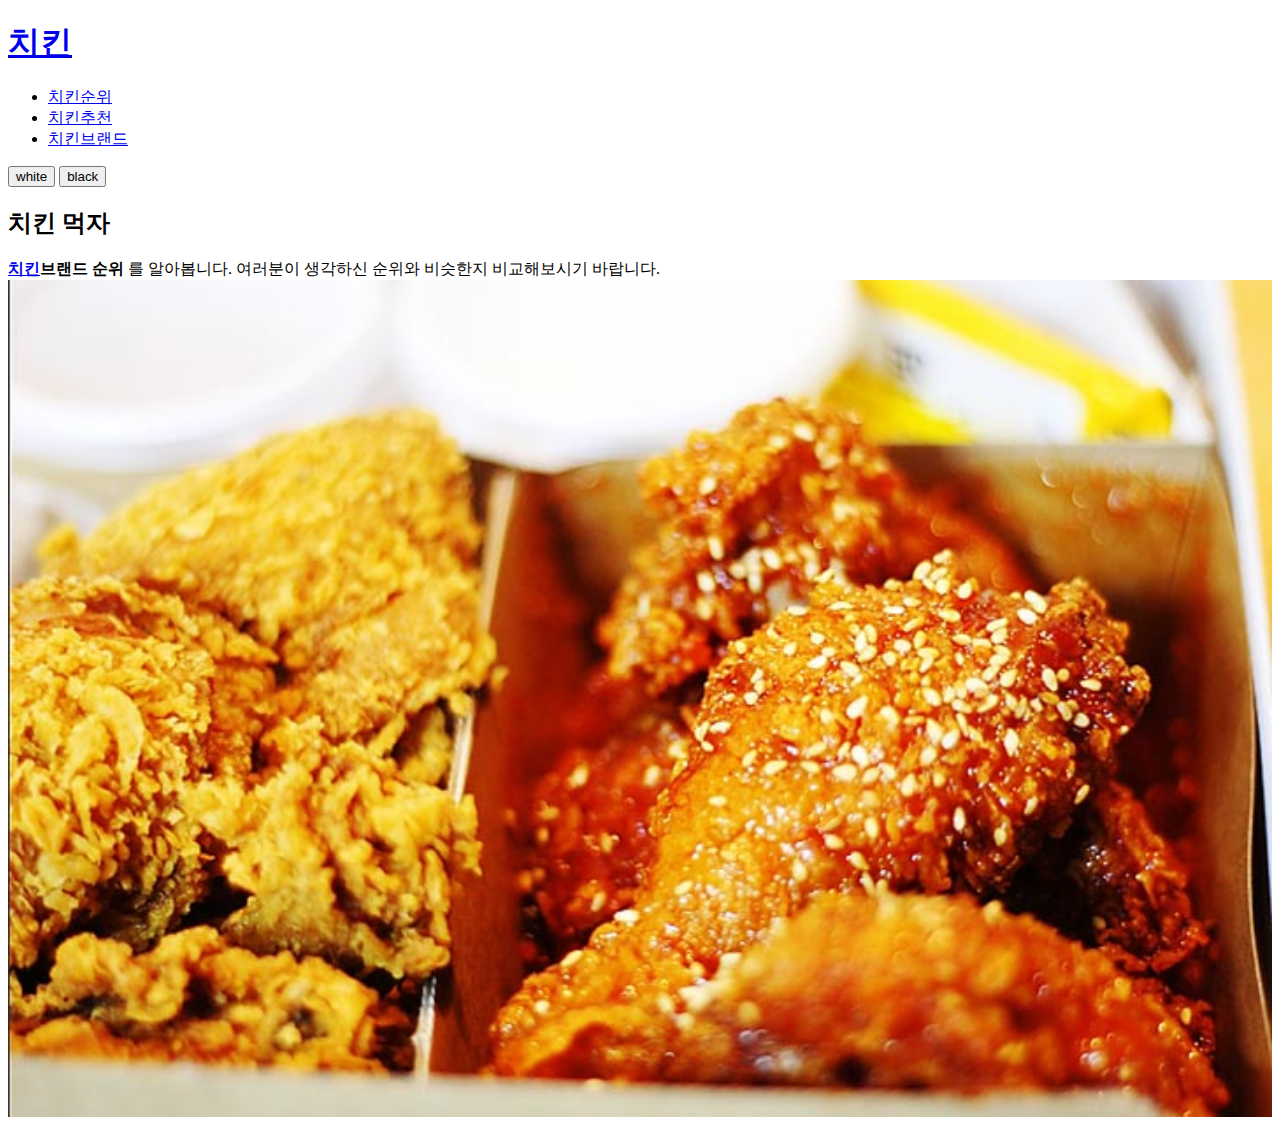
<file: index.html>
<!DOCTYPE html>
<html>

<head>
    <title>치킨 추천 받자</title>
    <meta charset="utf-8">
    <link rel="stylesheet" type="text/css" href="http://localhost/style.css">
</head>

<body id="target">
    <header>
        <h1><a href="index.html">치킨</a></h1>
    </header>

    <nav>
        <ul>
            <li><a href="1.html">치킨순위</a></li>
            <li><a href="2.html">치킨추천</a></li>
            <li><a href="3.html">치킨브랜드</a></li>
        </ul>
    </nav>
    <div id="control">
        <input type="button" value="white" id="white_btn"/>
        <input type="button" value="black" id="black_btn"/>
    </div>
<article>
    <h2>치킨 먹자</h2>
    <strong><u><a href="https://m.bbq.co.kr/main.asp">치킨</a></u>브랜드 순위</strong> 를 알아봅니다.
    여러분이 생각하신 순위와 비슷한지 비교해보시기 바랍니다.
    <div id="disqus_thread"></div>
    <script>
        /**
        *  RECOMMENDED CONFIGURATION VARIABLES: EDIT AND UNCOMMENT THE SECTION BELOW TO INSERT DYNAMIC VALUES FROM YOUR PLATFORM OR CMS.
        *  LEARN WHY DEFINING THESE VARIABLES IS IMPORTANT: https://disqus.com/admin/universalcode/#configuration-variables    */
        /*
        var disqus_config = function () {
        this.page.url = PAGE_URL;  // Replace PAGE_URL with your page's canonical URL variable
        this.page.identifier = PAGE_IDENTIFIER; // Replace PAGE_IDENTIFIER with your page's unique identifier variable
        };
        */
        (function() { // DON'T EDIT BELOW THIS LINE
        var d = document, s = d.createElement('script');
        s.src = 'https://cikincuceonsaiteumandeulgi.disqus.com/embed.js';
        s.setAttribute('data-timestamp', +new Date());
        (d.head || d.body).appendChild(s);
        })();
    </script>
    <noscript>Please enable JavaScript to view the <a href="https://disqus.com/?ref_noscript">comments powered by Disqus.</a></noscript>
    <img src="치킨.jpg" width="100%">
</article>
<script>
    wbtn = document.getElementById('white_btn');
    wbtn.addEventListener('click',function(){
        document.getElementById('target').className='white';
    })
    bbtn = document.getElementById('black_btn');
    bbtn.addEventListener('click',function(){
        document.getElementById('target').className='black';
    })
</script>
</body>

</html>
</file>
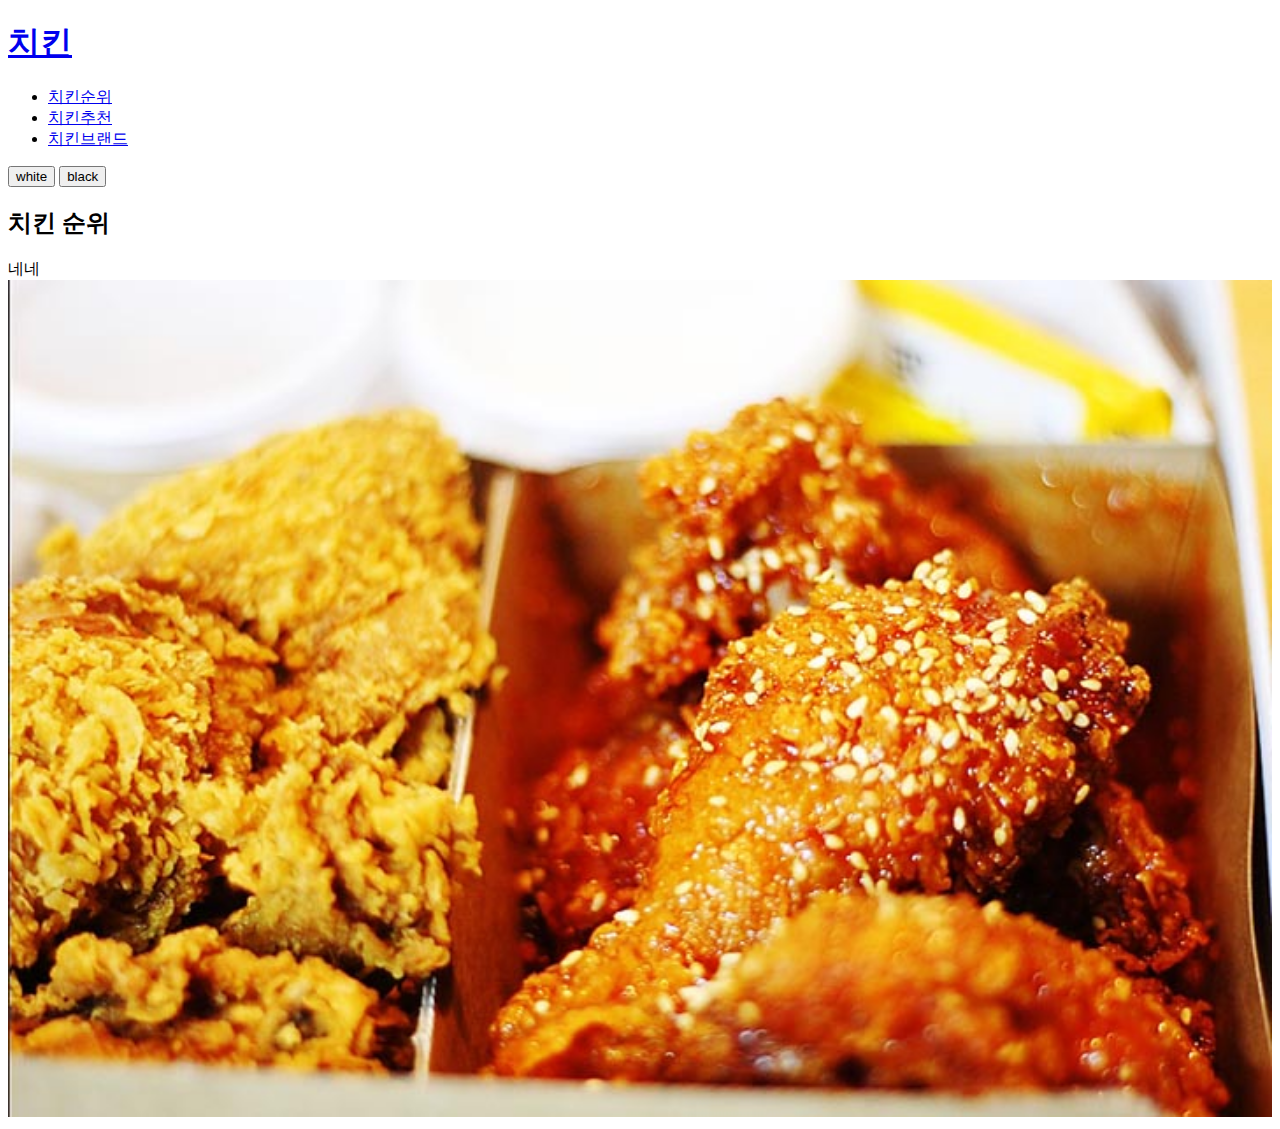
<file: 1.html>
<!DOCTYPE html>
<html>
<head>
<title>치킨 추천 받자</title>
<meta charset="utf-8">
<link rel="stylesheet" type="text/css" href="http://localhost/style.css">
</head>
<body id="target">
    <header>
        <h1><a href="index.html">치킨</a></h1>
    </header>

    <nav>
        <ul>
            <li><a href="1.html">치킨순위</a></li>
            <li><a href="2.html">치킨추천</a></li>
            <li><a href="3.html">치킨브랜드</a></li>
        </ul>
    </nav>
    <div id="control">
        <input type="button" value="white" id="white_btn"/>
        <input type="button" value="black" id="black_btn"/>
    </div>
    <article>
        <h2>치킨 순위</h2>
        네네
        <div id="disqus_thread"></div>
        <script>
            /**
            *  RECOMMENDED CONFIGURATION VARIABLES: EDIT AND UNCOMMENT THE SECTION BELOW TO INSERT DYNAMIC VALUES FROM YOUR PLATFORM OR CMS.
            *  LEARN WHY DEFINING THESE VARIABLES IS IMPORTANT: https://disqus.com/admin/universalcode/#configuration-variables    */
            /*
            var disqus_config = function () {
            this.page.url = PAGE_URL;  // Replace PAGE_URL with your page's canonical URL variable
            this.page.identifier = PAGE_IDENTIFIER; // Replace PAGE_IDENTIFIER with your page's unique identifier variable
            };
            */
            (function() { // DON'T EDIT BELOW THIS LINE
            var d = document, s = d.createElement('script');
            s.src = 'https://cikincuceonsaiteumandeulgi.disqus.com/embed.js';
            s.setAttribute('data-timestamp', +new Date());
            (d.head || d.body).appendChild(s);
            })();
        </script>
        <noscript>Please enable JavaScript to view the <a href="https://disqus.com/?ref_noscript">comments powered by Disqus.</a></noscript>
    </article>
<img src = "치킨.jpg" width="100%">
<script>
    wbtn = document.getElementById('white_btn');
    wbtn.addEventListener('click',function(){
        document.getElementById('target').className='white';
    })
    bbtn = document.getElementById('black_btn');
    bbtn.addEventListener('click',function(){
        document.getElementById('target').className='black';
    })
</script>
</body>
</html>
</file>
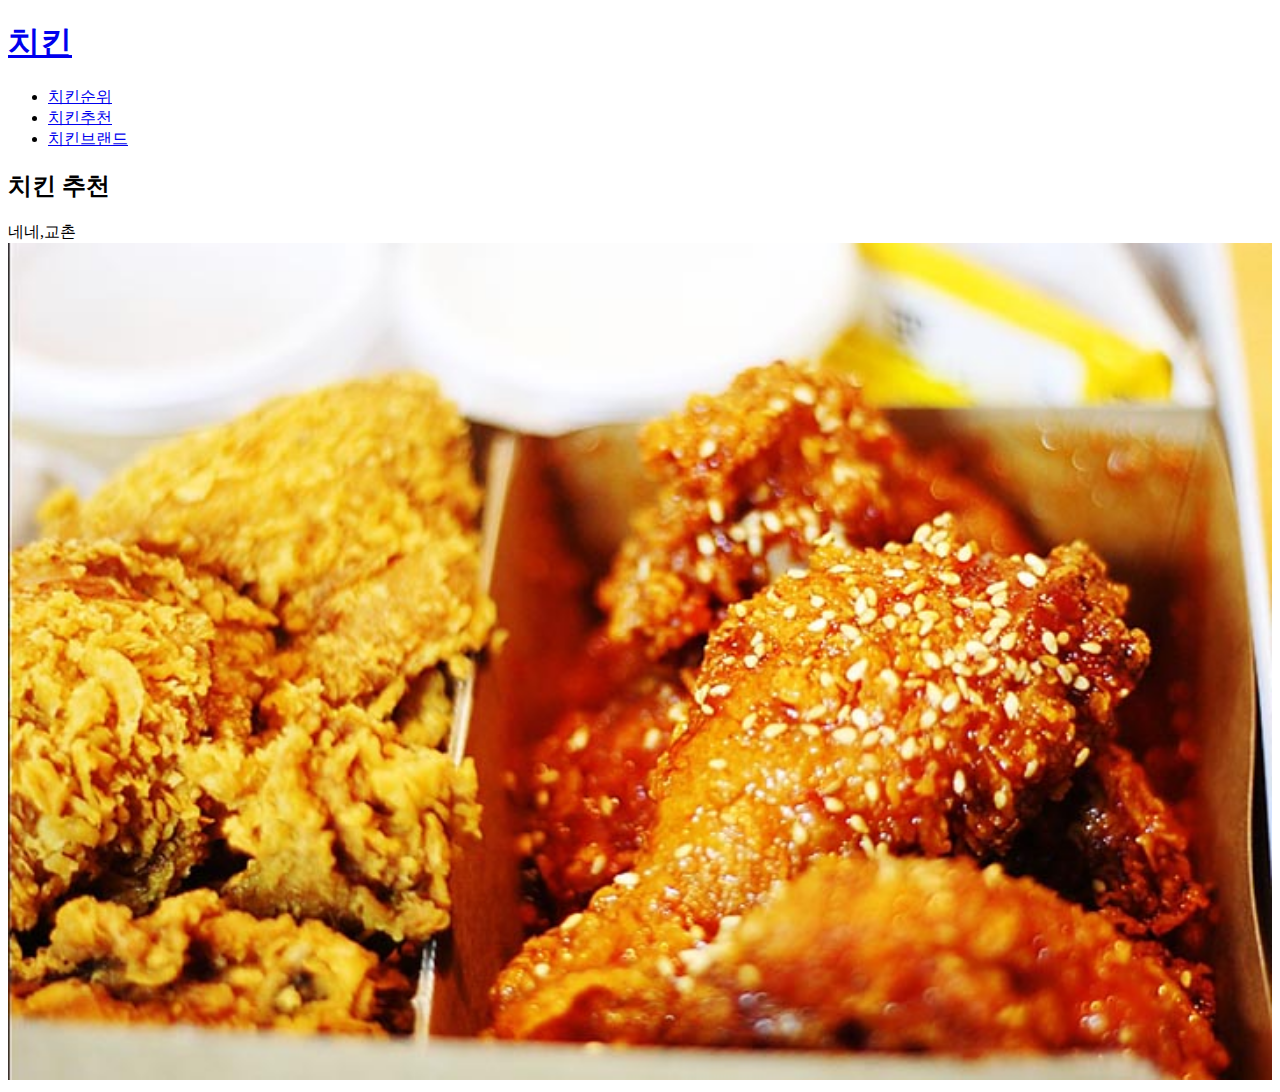
<file: 2.html>
<!DOCTYPE html>
<html>
<head>
<title>치킨 추천 받자</title>
<meta charset="utf-8">
</head>
<body>
    <h1><a href="index.html">치킨</a></h1>
<ul>
    <li><a href="1.html">치킨순위</a></li>
    <li><a href="2.html">치킨추천</a></li>
    <li><a href="3.html">치킨브랜드</a></li>
</ul>

<h2> 치킨 추천</h2>
네네,교촌

<img src = "치킨.jpg" width="100%">
</body>
</html>
</file>
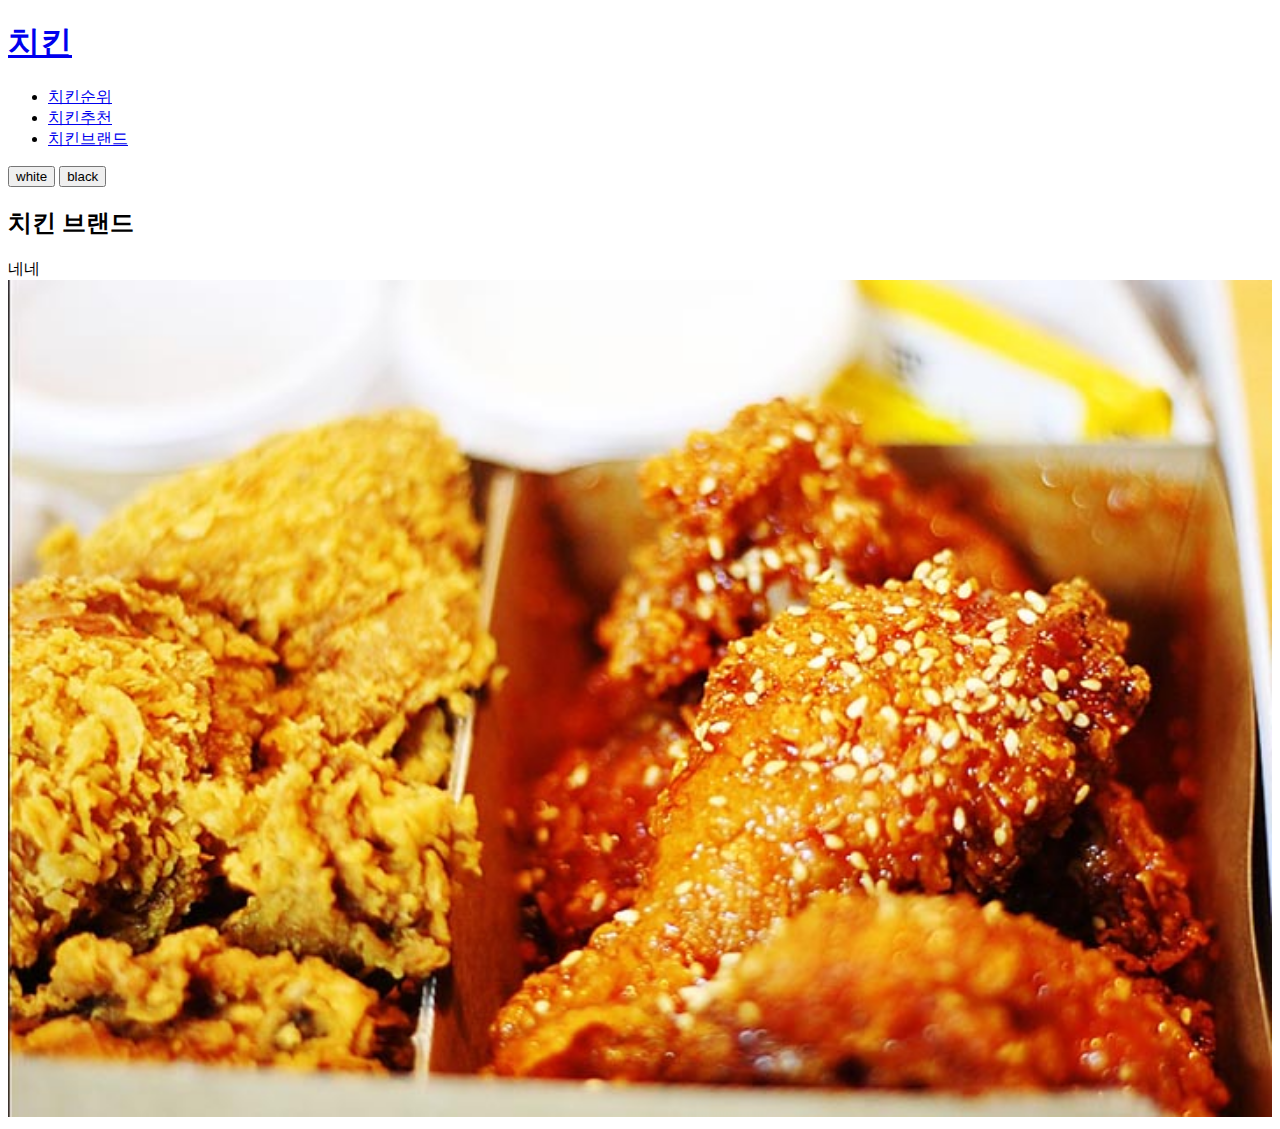
<file: 3.html>
<!DOCTYPE html>
<html>
<head>
<title>치킨 추천 받자</title>
<meta charset="utf-8">
<link rel="stylesheet" type="text/css" href="http://localhost/style.css">
</head>
<body id="target">
    <header>
        <h1><a href="index.html">치킨</a></h1>
    </header>

    <nav>
        <ul>
            <li><a href="1.html">치킨순위</a></li>
            <li><a href="2.html">치킨추천</a></li>
            <li><a href="3.html">치킨브랜드</a></li>
        </ul>
    </nav>
    <div id="control">
        <input type="button" value="white" onclick="document.getElementById('target').className=white"/>
        <input type="button" value="black" onclick="document.getElementById('target').className=black"/>
    </div>
    <article>
        <h2>치킨 브랜드</h2>
        네네
    </article>
<img src = "치킨.jpg" width="100%">

</body>
</html>
</file>
